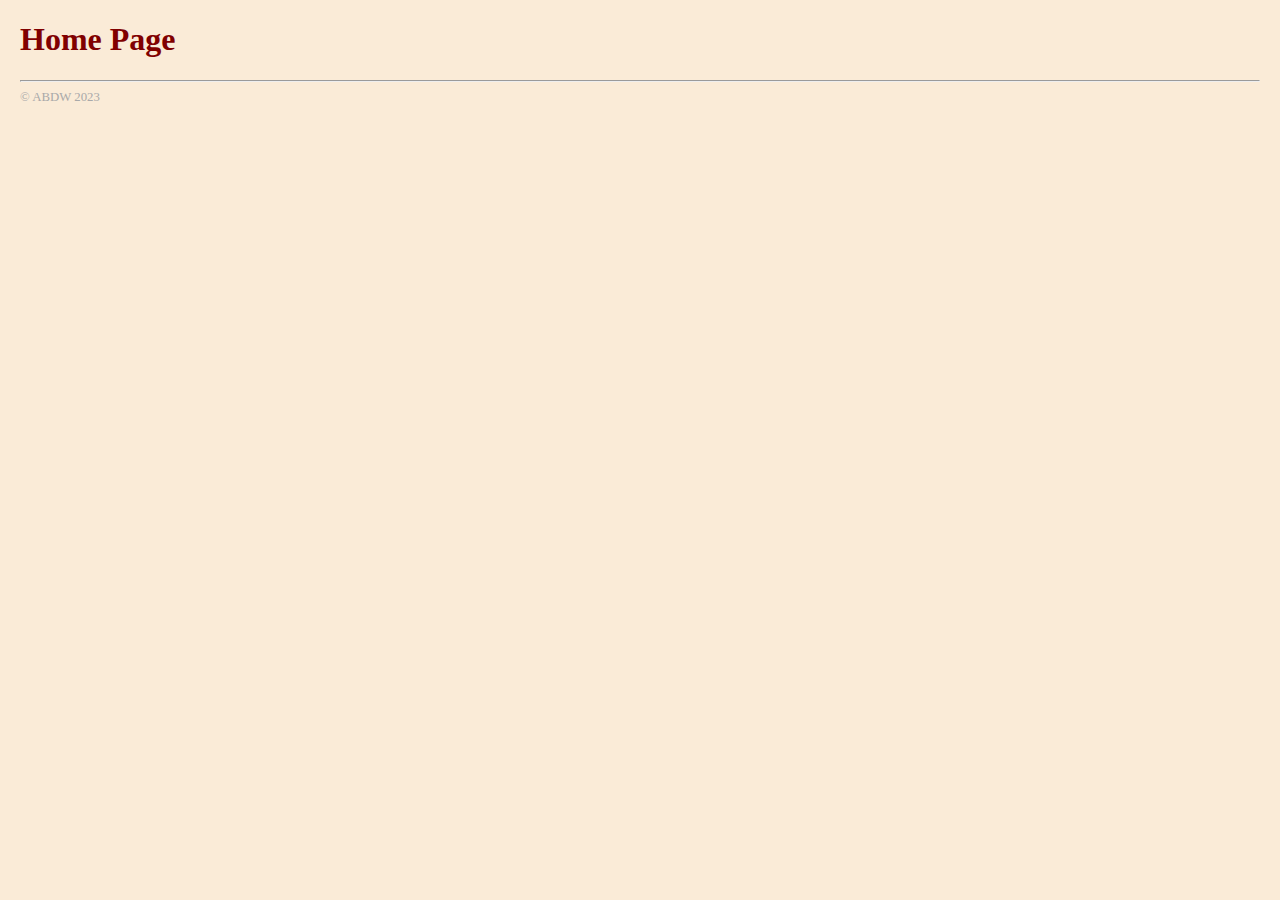
<file: index.html>
<!DOCTYPE html>
<html lang="en">
<head>
    <meta charset="UTF-8">
    <meta http-equiv="X-UA-Compatible" content="IE=edge">
    <meta name="viewport" content="width=device-width, initial-scale=1.0">
    <title>Home Page</title>
    <script src="https://cdn.jsdelivr.net/npm/@popperjs/core@2.11.6/dist/umd/popper.min.js" integrity="sha384-oBqDVmMz9ATKxIep9tiCxS/Z9fNfEXiDAYTujMAeBAsjFuCZSmKbSSUnQlmh/jp3" crossorigin="anonymous"></script>
    <link rel="stylesheet" href="./styles/styles.css" />
    
</head>
<body>
    <h1>Home Page</h1>
    



<hr>
    <footer>&copy; ABDW 2023</footer>

<script src="https://cdn.jsdelivr.net/npm/bootstrap@5.3.0-alpha1/dist/js/bootstrap.min.js" integrity="sha384-mQ93GR66B00ZXjt0YO5KlohRA5SY2XofN4zfuZxLkoj1gXtW8ANNCe9d5Y3eG5eD" crossorigin="anonymous"></script>
</body>
</html>
</file>
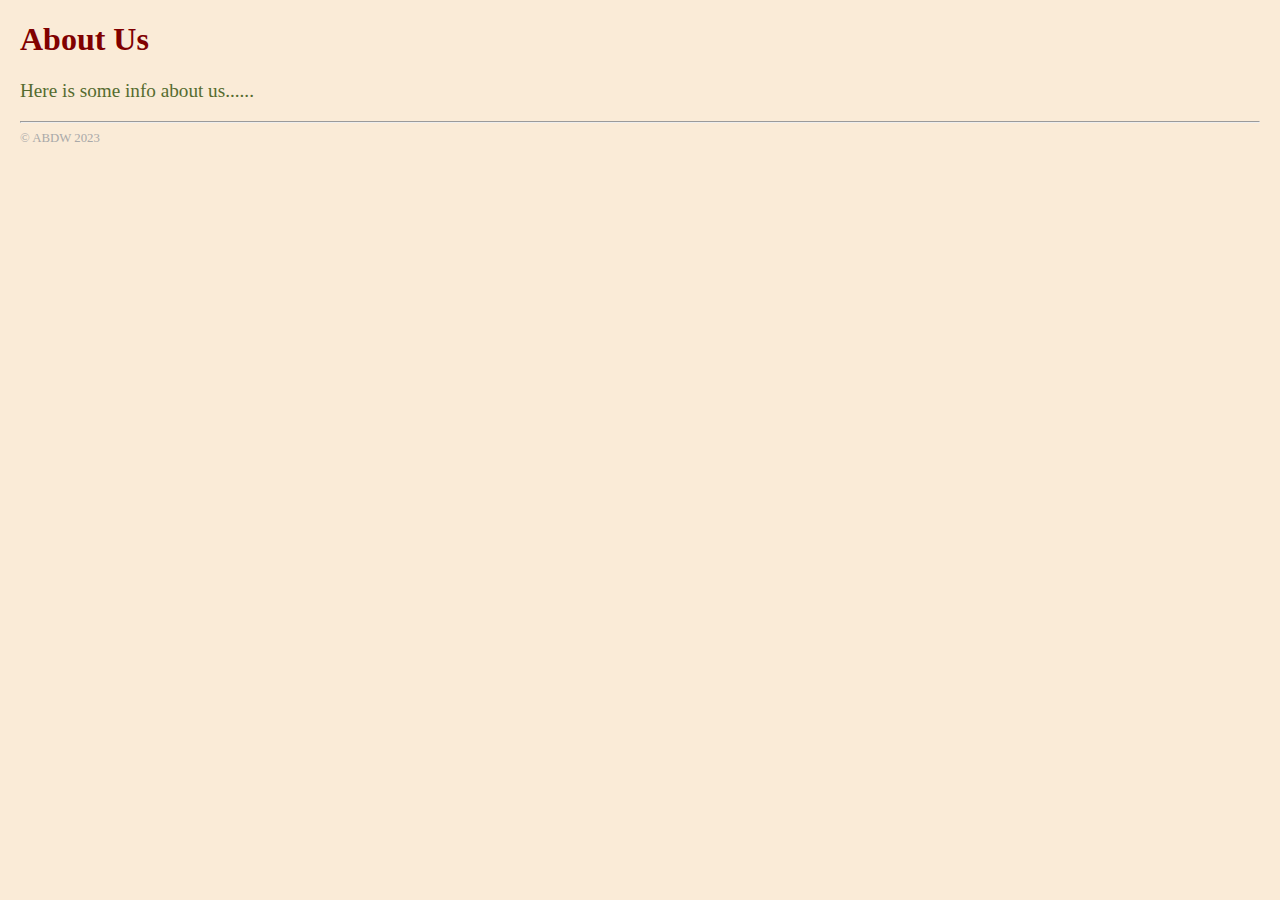
<file: about_us.html>
<!DOCTYPE html>
<html lang="en">
<head>
    <meta charset="UTF-8">
    <meta http-equiv="X-UA-Compatible" content="IE=edge">
    <meta name="viewport" content="width=device-width, initial-scale=1.0">
    <title>About Us</title>
    <script src="https://cdn.jsdelivr.net/npm/@popperjs/core@2.11.6/dist/umd/popper.min.js" integrity="sha384-oBqDVmMz9ATKxIep9tiCxS/Z9fNfEXiDAYTujMAeBAsjFuCZSmKbSSUnQlmh/jp3" crossorigin="anonymous"></script>
    <link rel="stylesheet" href="./styles/styles.css" />
</head>
<body>
    <h1>About Us</h1>
    
    <p>Here is some info about us......</p>
    
    
    
    <hr>
    <footer>&copy; ABDW 2023</footer>
<script src="https://cdn.jsdelivr.net/npm/bootstrap@5.3.0-alpha1/dist/js/bootstrap.min.js" integrity="sha384-mQ93GR66B00ZXjt0YO5KlohRA5SY2XofN4zfuZxLkoj1gXtW8ANNCe9d5Y3eG5eD" crossorigin="anonymous"></script>
</body>
</html>
</file>
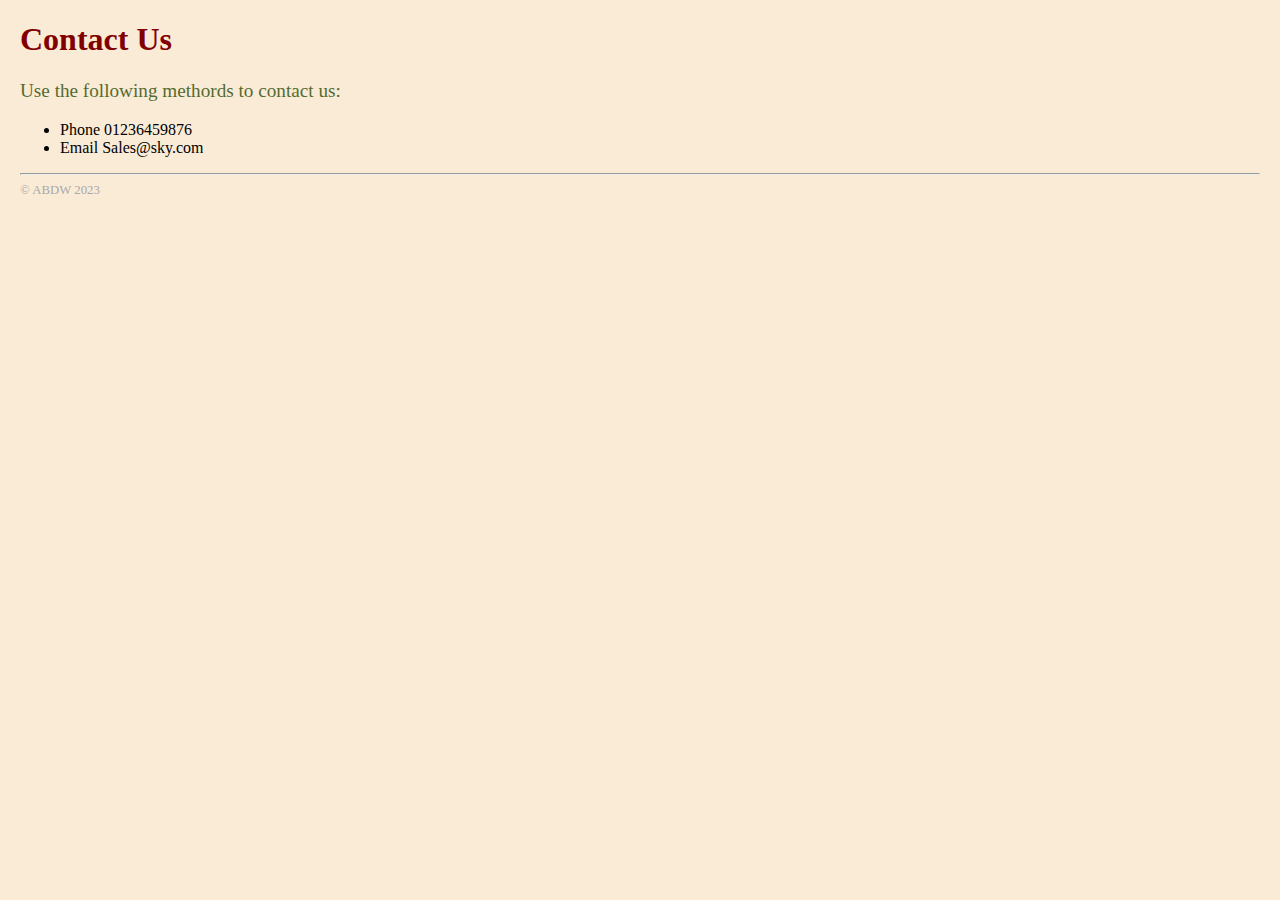
<file: contact_us.html>
<!DOCTYPE html>
<html lang="en">
<head>
    <meta charset="UTF-8">
    <meta http-equiv="X-UA-Compatible" content="IE=edge">
    <meta name="viewport" content="width=device-width, initial-scale=1.0">
    <title>Contact Us</title>
    <script src="https://cdn.jsdelivr.net/npm/@popperjs/core@2.11.6/dist/umd/popper.min.js" integrity="sha384-oBqDVmMz9ATKxIep9tiCxS/Z9fNfEXiDAYTujMAeBAsjFuCZSmKbSSUnQlmh/jp3" crossorigin="anonymous"></script>
    <link rel="stylesheet" href="./styles/styles.css" />

</head>

<body>
    <h1>Contact Us</h1>
    
    <p>Use the following methords to contact us: </p>
    <ul>
        <li>Phone 01236459876</li>
        <li>Email Sales@sky.com</li>
    </ul>


    <hr>
    <footer>&copy; ABDW 2023</footer>
<script src="https://cdn.jsdelivr.net/npm/bootstrap@5.3.0-alpha1/dist/js/bootstrap.min.js" integrity="sha384-mQ93GR66B00ZXjt0YO5KlohRA5SY2XofN4zfuZxLkoj1gXtW8ANNCe9d5Y3eG5eD" crossorigin="anonymous"></script>
</body>
</html>
</file>
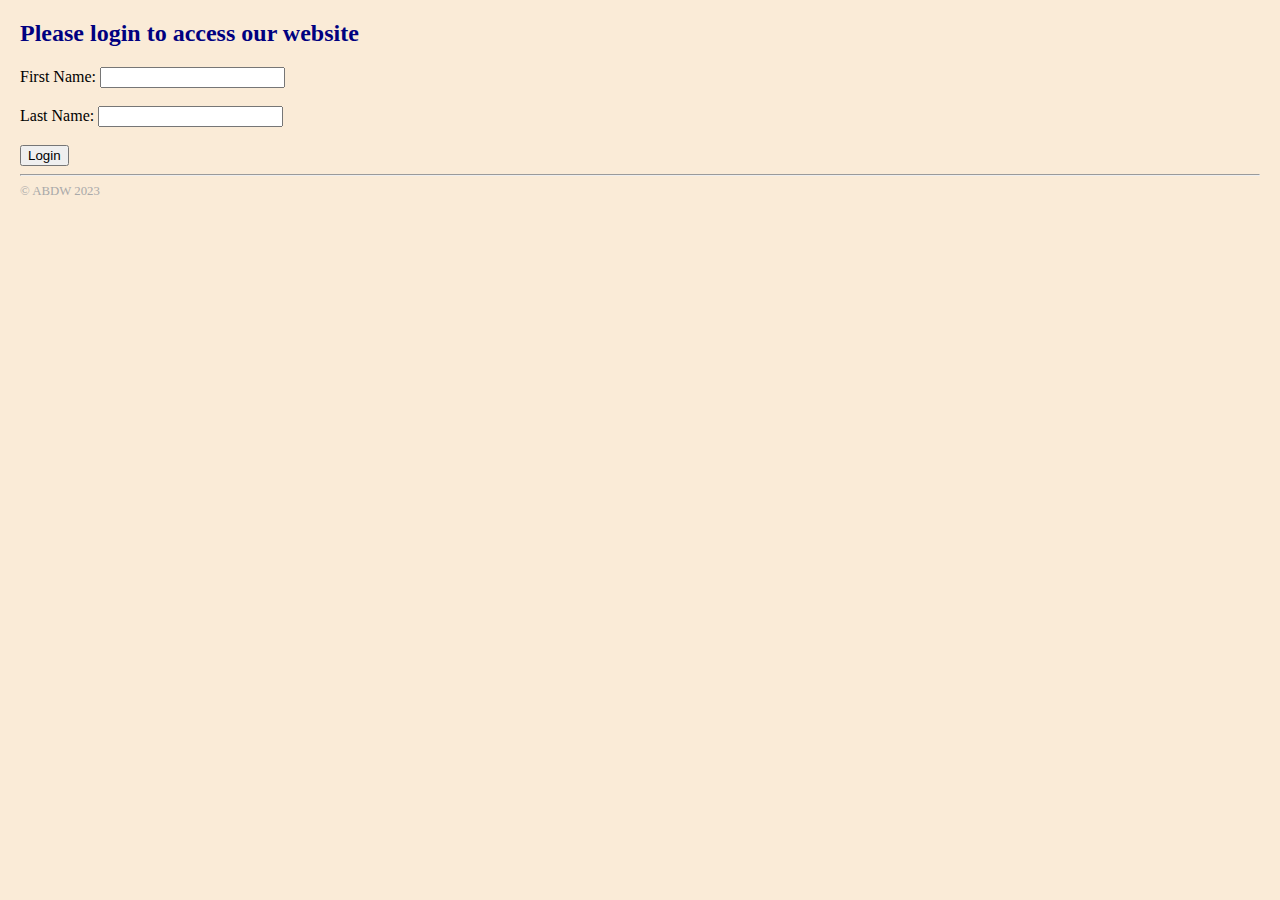
<file: login.html>
<!DOCTYPE html>
<html lang="en">
<head>
    <meta charset="UTF-8">
    <meta http-equiv="X-UA-Compatible" content="IE=edge">
    <meta name="viewport" content="width=device-width, initial-scale=1.0">
    <title>Login</title>
    <script src="https://cdn.jsdelivr.net/npm/@popperjs/core@2.11.6/dist/umd/popper.min.js" integrity="sha384-oBqDVmMz9ATKxIep9tiCxS/Z9fNfEXiDAYTujMAeBAsjFuCZSmKbSSUnQlmh/jp3" crossorigin="anonymous"></script>
    <link rel="stylesheet" href="./styles/styles.css" />

</head>
<body>
    <h2>Please login to access our website</h2>

    <form>
        <label for="firstname">First Name:</label>
        <input id="firstname" type="text" required>
        <br><br>
        <label for="lastname">Last Name:</label>
        <input id="lastname" type="text" required>
        <br><br>
        <button type="submit">Login</button>
    
    </form>

    <hr>
    <footer>&copy; ABDW 2023</footer>
<script src="https://cdn.jsdelivr.net/npm/bootstrap@5.3.0-alpha1/dist/js/bootstrap.min.js" integrity="sha384-mQ93GR66B00ZXjt0YO5KlohRA5SY2XofN4zfuZxLkoj1gXtW8ANNCe9d5Y3eG5eD" crossorigin="anonymous"></script>
</body>
</html>
</file>
<file: styles/styles.css>
body    {
        background-color: antiquewhite;
        margin: 20px;
}

h1      {
            color: maroon;
}

h2      {
            color: navy;
}

p   {
    color: darkolivegreen;
    font-size: 1.2em;
}

footer {
        color: darkgray;
        font-size: 0.8em;
}
</file>
